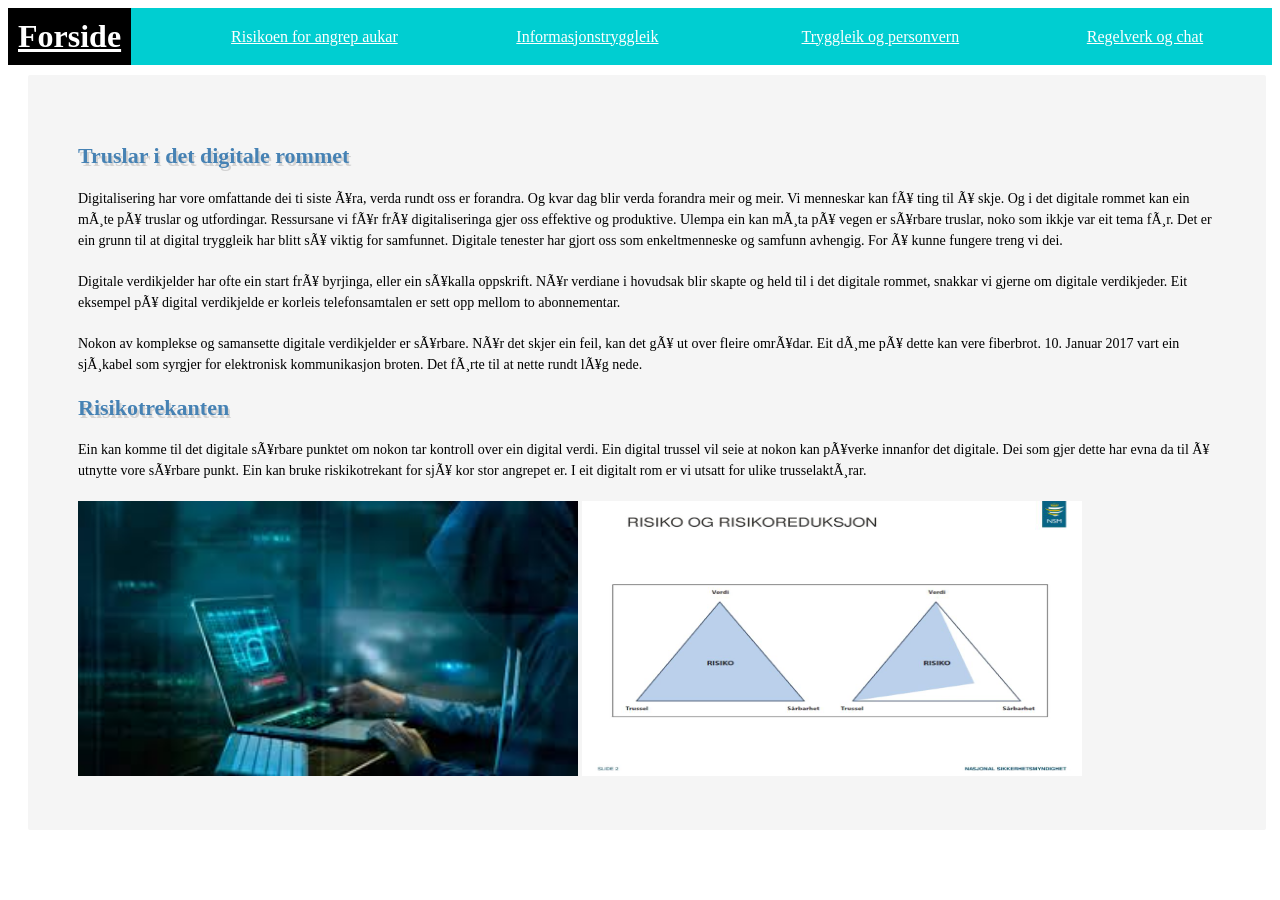
<file: side1.html>
<!DOCTYPE html>
<html lang=¨no¨>
    <head>
        <meta charset=UTF-8¨>
        <title>Tryggleik og regelverk</title>
        <link rel="stylesheet" href="prosjekt3.css">
        <link rel="icon" href="hack.jpg">
      
    <header>
       <nav>
           <a href="index.html" class="heim">Forside</a>
           <a href="side1.html">Risikoen for angrep aukar</a>
           <a href="side2.html">Informasjonstryggleik</a>
           <a href="side3.html">Tryggleik og personvern</a>
           <a href="side4.html">Regelverk og chat</a>
     
           </nav>
        </header>
        <main>
            
            
   <style>
       body{
           color:black;
           
       }
       h1{
         font-size:22px;
         color:steelblue;
        text-shadow: 2px 3px 0 lightgray;
           
       }
       h2{
           font-size: 18px;
           color:black;
       }
       p{
           font-family: Georgia;
           font-size: 14px;
           color: black;
           line-height: 1.5;
           margin-bottom: 20px;
           
       }
   
   
            </style>
      
    <section style="width: 90%; margin-left: 20px; margin-right: 20px; background-color: whitesmoke; min-height: 650px; padding: 50px; border-radius: 2px;">      
        
        
        <h1>Truslar i det digitale rommet</h1>
        <p>Digitalisering har vore omfattande dei ti siste åra, verda rundt oss er forandra. Og kvar dag blir verda forandra meir og meir. Vi menneskar kan få ting til å skje. Og i det digitale rommet kan ein møte på truslar og utfordingar. Ressursane vi får frå digitaliseringa gjer oss effektive og produktive. Ulempa ein kan møta på vegen er sårbare truslar, noko som ikkje var eit tema før. Det er ein grunn til at digital tryggleik har blitt så viktig for samfunnet. Digitale tenester har gjort oss som enkeltmenneske og samfunn avhengig. For å kunne fungere treng vi dei.  </p>

        
        <p>Digitale verdikjelder har ofte ein start frå byrjinga, eller ein såkalla oppskrift. Når verdiane i hovudsak blir skapte og held til i det digitale rommet, snakkar vi gjerne om digitale verdikjeder. Eit eksempel på digital verdikjelde er korleis telefonsamtalen er sett opp mellom to abonnementar.</p>

<p>Nokon av komplekse og samansette digitale verdikjelder er sårbare. Når det skjer ein feil, kan det gå ut over fleire områdar. Eit døme på dette kan vere fiberbrot. 10. Januar 2017 vart ein sjøkabel som syrgjer for elektronisk kommunikasjon broten. Det førte til at nette rundt låg nede. </p> 

        <h1>Risikotrekanten</h1>
        
        <p>Ein kan komme til det digitale sårbare punktet om nokon tar kontroll over ein digital verdi. Ein digital trussel vil seie at nokon kan påverke innanfor det digitale. Dei som gjer dette har evna da til å utnytte vore sårbare punkt. Ein kan bruke riskikotrekant for sjå kor stor angrepet er. I eit digitalt rom er vi utsatt for ulike trusselaktørar. </p>
        <img src="hackbilde.jpg" width="500" height="275">
        <img src="risikotrekant.jpg" width="500" height="275">
            </section>
        
       <style>
    nav{ 
        background-color:darkturquoise;
        display:grid;
        grid-template-columns:auto repeat(4,1fr);
        align-items:center;
        margin-bottom:10px;
        }
        nav a{
            
            padding-left:100px;
            padding-left:100px;
            color:white;
      } 
        nav .heim{
            background-color:black;
            font-weight:800;
            font-size:32px;
            padding:10px;
        }
            </style>
</file>
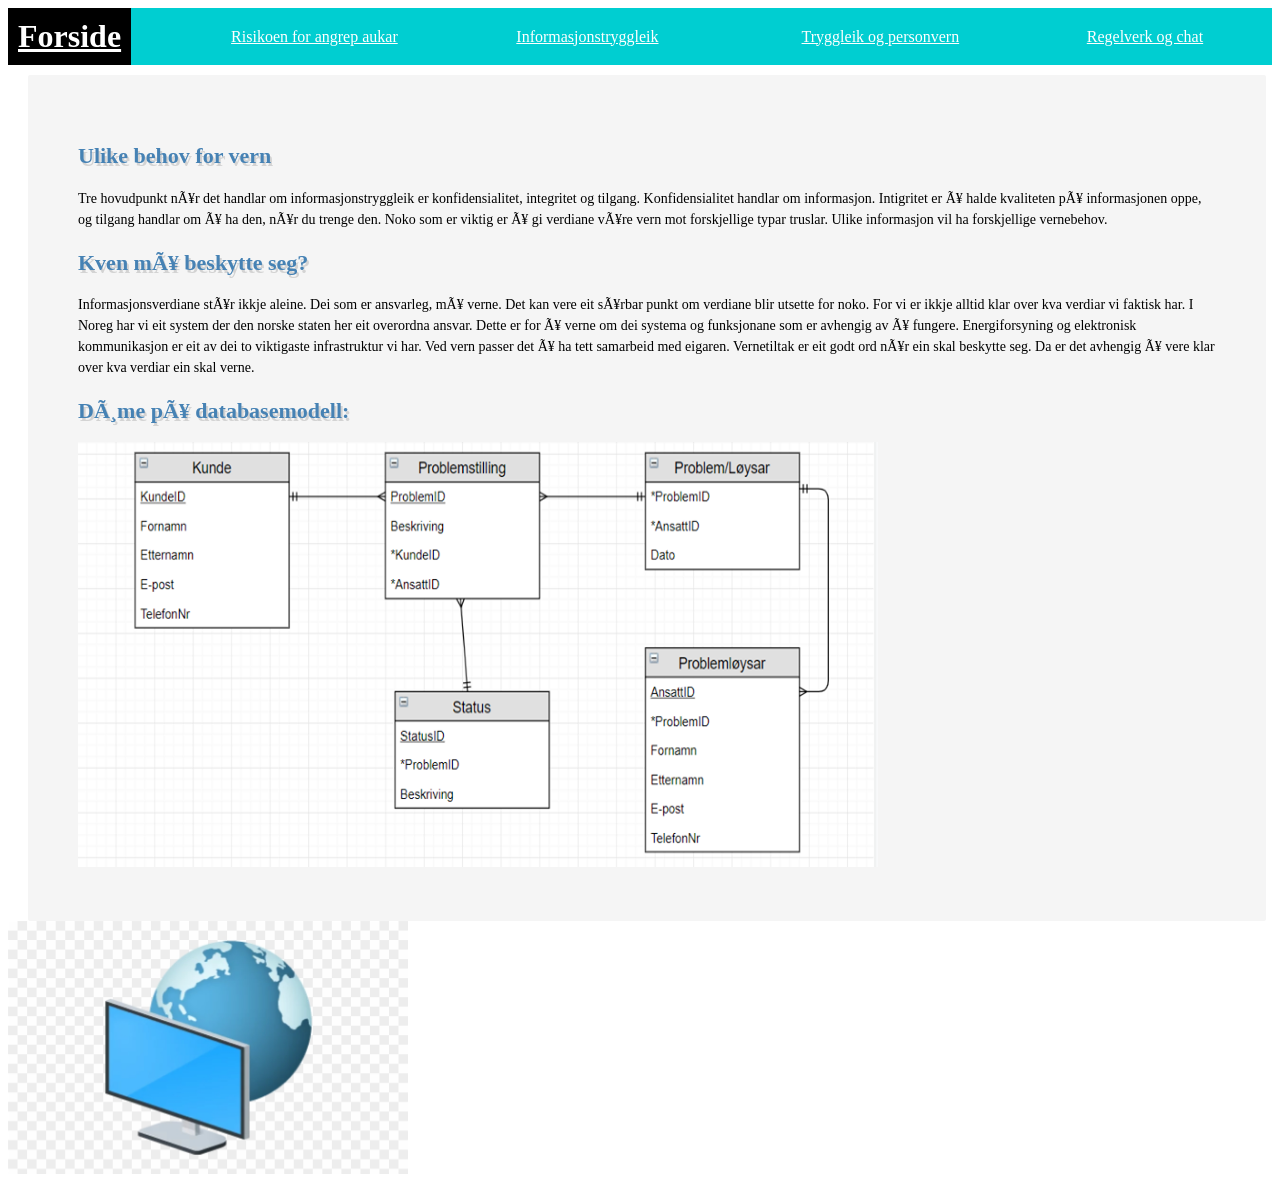
<file: side2.html>
<!DOCTYPE html>
<html lang=¨no¨>
    <head>
        <meta charset=UTF-8¨>
        <title>Tryggleik og regelverk</title>
        <link rel="stylesheet" href="prosjekt3.css">
      
    <header>
       <nav>
           <a href="index.html" class="heim">Forside</a>
           <a href="side1.html">Risikoen for angrep aukar</a>
           <a href="side2.html">Informasjonstryggleik</a>
           <a href="side3.html">Tryggleik og personvern</a>
           <a href="side4.html">Regelverk og chat</a>
          
           </nav>
        </header>
        <main>
            
            
   <style>
       body{
           color:black;
           
       }
       h1{
         font-size:22px;
         color:steelblue;
        text-shadow: 2px 3px 0 lightgray;
           
       }
       h2{
           font-size: 18px;
           color:black;
       }
       p{
           font-family: Georgia;
           font-size: 14px;
           color: black;
           line-height: 1.5;
           margin-bottom: 20px;
           
       }
   
            </style>
      
    <section style="width: 90%; margin-left: 20px; margin-right: 20px; background-color: whitesmoke; min-height: 650px; padding: 50px; border-radius: 2px;">      
        
        
        <h1>Ulike behov for vern</h1>
        <p>Tre hovudpunkt når det handlar om informasjonstryggleik er konfidensialitet, integritet og tilgang. Konfidensialitet handlar om informasjon. Intigritet er å halde kvaliteten på informasjonen oppe, og tilgang handlar om å ha den, når du trenge den. Noko som er viktig er å gi verdiane våre vern mot forskjellige typar truslar. Ulike informasjon vil ha forskjellige vernebehov. </p>

        <h1>Kven må beskytte seg?</h1>
        <p>Informasjonsverdiane står ikkje aleine. Dei som er ansvarleg, må verne. Det kan vere eit sårbar punkt om verdiane blir utsette for noko. For vi er ikkje alltid klar over kva verdiar vi faktisk har. I Noreg har vi eit system der den norske staten her eit overordna ansvar. Dette er for å verne om dei systema og funksjonane som er avhengig av å fungere. Energiforsyning og elektronisk kommunikasjon er eit av dei to viktigaste infrastruktur vi har. Ved vern passer det å ha tett samarbeid med eigaren. Vernetiltak er eit godt ord når ein skal beskytte seg. Da er det avhengig å vere klar over kva verdiar ein skal verne.</p> 

        <h1>Døme på databasemodell:</h1>
        
        <img src="database.jpg" width="800" height="425">
            </section>
        
        <style>
              

            
            
            </style> 
            <img id="animasjon" src="dataklode.jpg">
            
        <style>
    nav{ 
        background-color:darkturquoise;
        display:grid;
        grid-template-columns:auto repeat(4,1fr);
        align-items:center;
        margin-bottom:10px;
        }
        nav a{
            
            padding-left:100px;
            padding-left:100px;
            color:white;
      } 
        nav .heim{
            background-color:black;
            font-weight:800;
            font-size:32px;
            padding:10px;
        }
            </style>
</file>
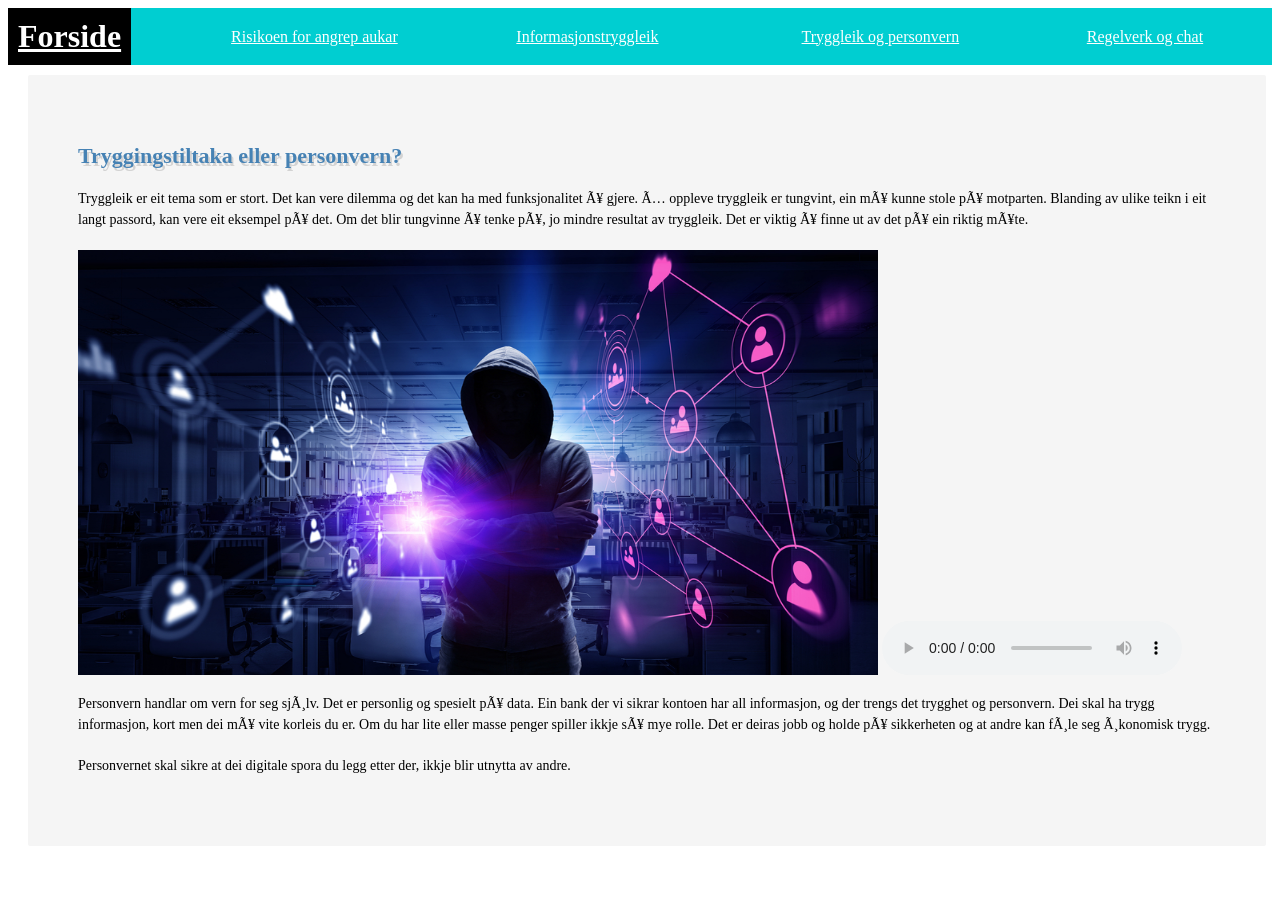
<file: side3.html>
<!DOCTYPE html>
<html lang=¨no¨>
    <head>
        <meta charset=UTF-8¨>
        <title>Tryggleik og regelverk</title>
       <link rel="stylesheet" href="prosjekt3.css">
    <header>
       <nav>
           <a href="index.html" class="heim">Forside</a>
           <a href="side1.html">Risikoen for angrep aukar</a>
           <a href="side2.html">Informasjonstryggleik</a>
           <a href="side3.html">Tryggleik og personvern</a>
           <a href="side4.html">Regelverk og chat</a>
          
           </nav>
        </header>
        <main>
    
       
            
            
            
        <section style="width: 90%; margin-left: 20px; margin-right: 20px; background-color: whitesmoke; min-height: 650px; padding: 50px; border-radius: 2px;">       
         
         <style>
       body{
           color:black;
           
       }
       h1{
         font-size:22px;
         color:steelblue;
        text-shadow: 2px 3px 0 lightgray;
           
       }
       h2{
           font-size: 18px;
           color:black;
       }
       p{
           font-family: Georgia;
           font-size: 14px;
           color: black;
           line-height: 1.5;
           margin-bottom: 20px;
           
       }
   
   
            </style>
         
            
        <h1>Tryggingstiltaka eller personvern?</h1>
            
            <p>Tryggleik er eit tema som er stort. Det kan vere dilemma og det kan ha med funksjonalitet å gjere. Å oppleve tryggleik er tungvint, ein må kunne stole på motparten. Blanding av ulike teikn i eit langt passord, kan vere eit eksempel på det. Om det blir tungvinne å tenke på, jo mindre resultat av tryggleik. Det er viktig å finne ut av det på ein riktig måte.</p>

       <img src="mann.jpg" width="800" height="425">
        <audio src="tryggleik.m4a"autoplay controls></audio>     
            
            
  <p>Personvern handlar om vern for seg sjølv. Det er personlig og spesielt på data. Ein bank der vi sikrar kontoen har all informasjon, og der trengs det trygghet og personvern. Dei skal ha trygg informasjon, kort men dei må vite korleis du er. Om du har lite eller masse penger spiller ikkje så mye rolle. Det er deiras jobb og holde på sikkerheten og at andre kan føle seg økonomisk trygg. </p>
            
    <p>Personvernet skal sikre at dei digitale spora du legg etter der, ikkje blir utnytta av andre. </p>
            
         </section>   
            
    <style>
    nav{ 
        background-color:darkturquoise;
        display:grid;
        grid-template-columns:auto repeat(4,1fr);
        align-items:center;
        margin-bottom:10px;
        }
        nav a{
            
            padding-left:100px;
            padding-left:100px;
            color:white;
      } 
        nav .heim{
            background-color:black;
            font-weight:800;
            font-size:32px;
            padding:10px;
        }
            </style>
</file>
<file: prosjekt3.css>
#animasjon:hover{
    transform: rotate(180deg);
    
}
#animasjon{
    transition: 1s;
    width: 400px;
    
}

h1:hover {
    transition: 1s;
    font-size: 32px;
}
</file>
